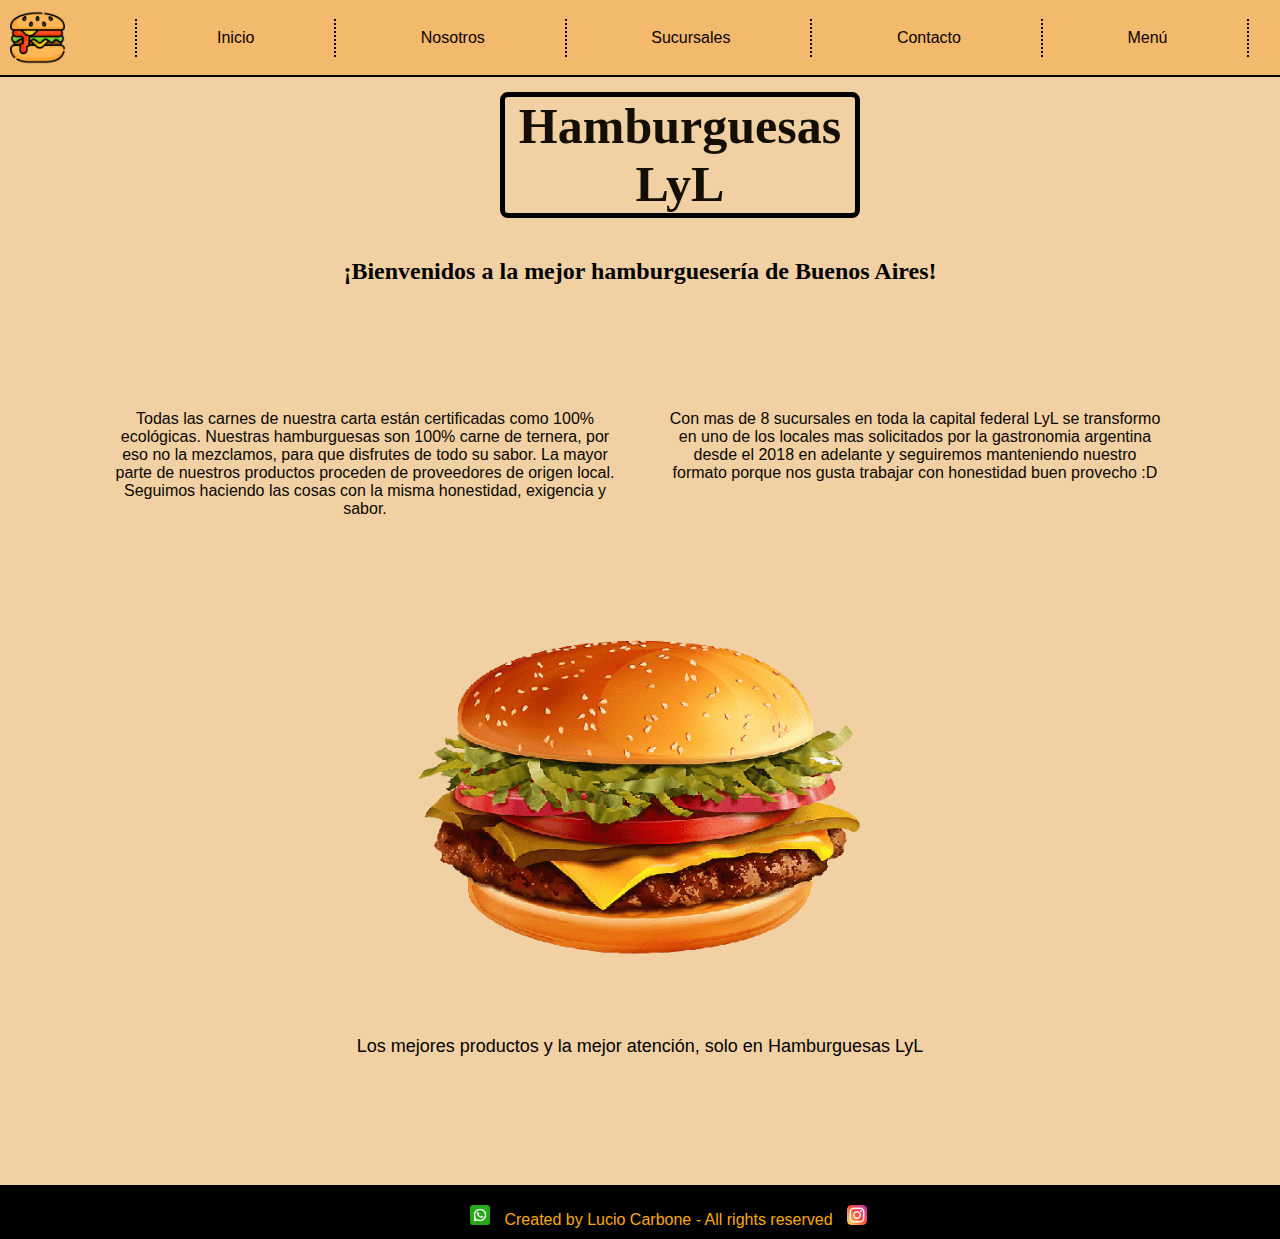
<file: index.html>
<!DOCTYPE html>
<html lang="es">

<head>
  <meta charset="UTF-8">
  <meta http-equiv="X-UA-Compatible" content="IE=edge">
  <meta name="viewport" content="width=device-width, initial-scale=1.0">
  <title>hamburguesas LyL</title>
  <link rel="preconectar" href="https://fonts.googleapis.com">
  <link rel="preconectar" href="https://fonts.gstatic.com" crossorigin>
  <link href="https: //fonts.googleapis.com/css2? family= Roboto:wght@100;300;500 & display=swap" rel="stylesheet">
  <link rel="stylesheet" href="/css/main.css">
</head>
<body class="gridContainer">
  <div class="dadConteiner">
    <nav class="nav">
      <img class="logo" src="/images/hamburguesa.png" alt="logo del local">
      <ul class="navUl">
        <li class="navLi uniqueLi"><a class="linkLi" href="/index.html">Inicio</a></li>
        <li class="navLi"><a class="linkLi" href="/paginas/nosotros.html">Nosotros</a></li>
        <li class="navLi"><a class="linkLi" href="/paginas/sucursales.html">Sucursales</a></li>
        <li class="navLi"><a class="linkLi" href="/paginas/contacto.html">Contacto</a></li>
        <li class="navLi"><a class="linkLi" href="/paginas/menu.html">Menú</a></li>
      </ul>
    </nav>
    <header class="header">
      <h1 class="headerH1">Hamburguesas LyL</h1>
      <div class="headerDiv">
        <h2 class="mainH2">¡Bienvenidos a la mejor hamburguesería de Buenos Aires!</h2>
      </div>
    </header>
    <main class="mainIndex">
      <div class="mainMasterDiv">
        <div class="mainDiv1">
          <p class="pfIndex1">

            Todas las carnes de nuestra carta están certificadas como 100% ecológicas.
            Nuestras hamburguesas son 100% carne de ternera, por eso no la mezclamos, para que disfrutes de todo su
            sabor.
            La mayor parte de nuestros productos proceden de proveedores de origen local.
            Seguimos haciendo las cosas con la misma honestidad, exigencia y sabor.
          </p>
        </div>
        <div class="mainDiv2">
          <p class="pfIndex1">Con mas de 8 sucursales en toda la capital federal LyL se transformo en uno de los
            locales
            mas solicitados por la gastronomia argentina desde el 2018 en adelante y seguiremos manteniendo nuestro
            formato porque nos gusta trabajar con honestidad buen provecho :D
          </p>
        </div>
      </div>
      <img class="foto1" src="/images/burgerpng-removebg-preview.png" alt="hamburguesa del local">
      <div class="mainDiv3">
        <p class="PF-index">Los mejores productos y la mejor atención, solo en <b>Hamburguesas LyL</b>
        </p>
      </div>
    </main>
    <footer class="footer">
      <div class="divFooter">
        <a href="https://web.whatsapp.com/"><img class="redes-sociales" src="/images/whatsapp.png"
            alt="redes sociales"></a>
        Created by Lucio Carbone - All rights reserved
        <a href="https://www.instagram.com/"><img class="redes-sociales" src="/images/instagram (1).png"
            alt="redes sociales"></a>
      </div>
    </footer>
  </div>
</body>

</html>
</file>
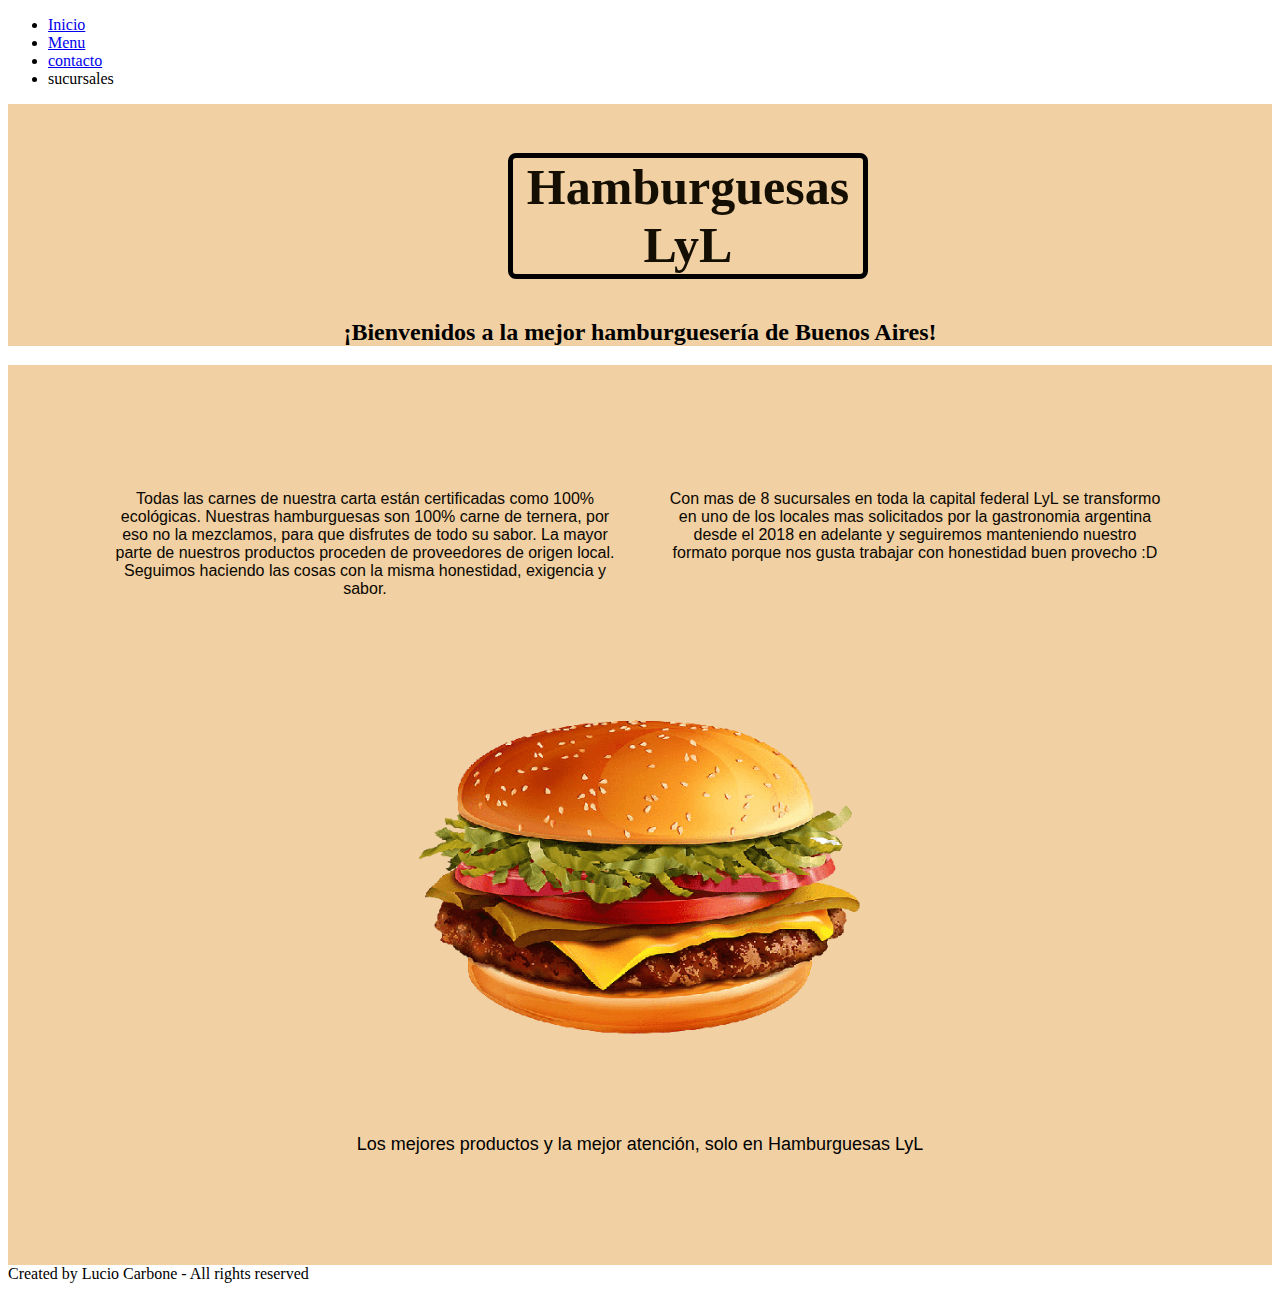
<file: index1.html>
<!DOCTYPE html>
<html lang="es">

<head>
  <meta charset="UTF-8">
  <meta http-equiv="X-UA-Compatible" content="IE=edge">
  <meta name="viewport" content="width=device-width, initial-scale=1.0">
  <title>hamburguesas LyL</title>
  <link rel="preconectar" href="https://fonts.googleapis.com">
  <link rel="preconectar" href="https://fonts.gstatic.com" crossorigin>
  <link href="https://cdn.jsdelivr.net/npm/bootstrap@5.1.3/dist/css/bootstrap.min.css" rel="stylesheet"
        integrity="sha384-1BmE4kWBq78iYhFldvKuhfTAU6auU8tT94WrHftjDbrCEXSU1oBoqyl2QvZ6jIW3" crossorigin="anonymous">
  <link href="https: //fonts.googleapis.com/css2? family= Roboto:wght@100;300;500 & display=swap" rel="stylesheet">
  <link rel="stylesheet" href="/Desafio boostrap/css/style.css">
  <meta name="viewport" conten.st="width=device-width, user-scalable=no, initial-scale=1, maximum-scale=1, minimum-scale=1">
</head>
<body>
<div class="dadConteiner">  
    <nav class="navBarMain">
        <ul class="nav justify-content-center">
            <li class="nav-item">
            <a class="nav-link active" aria-current="page" href="#">Inicio</a>
            </li>
            <li class="nav-item">
            <a class="nav-link" href="#">Menu</a>
            </li>
            <li class="nav-item">
            <a class="nav-link" href="#">contacto</a>
            </li>
            <li class="nav-item">
            <a class="nav-link disabled">sucursales</a>
            </li>
        </ul>
    </nav>
  <header>
    <h1 class="headerH1">Hamburguesas LyL</h1>
    <div class="headerDiv">
      <h2 class="mainH2">¡Bienvenidos a la mejor hamburguesería de Buenos Aires!</h2>
    </div>
  </header>
  <main class="mainIndex">
    <div class="mainMasterDiv">
      <div class="mainDiv1">
        <p class="pfIndex1">

          Todas las carnes de nuestra carta están certificadas como 100% ecológicas.
          Nuestras hamburguesas son 100% carne de ternera, por eso no la mezclamos, para que disfrutes de todo su sabor.
          La mayor parte de nuestros productos proceden de proveedores de origen local.
          Seguimos haciendo las cosas con la misma honestidad, exigencia y sabor.
        </p>
      </div>
      <div class="mainDiv2">
        <p class="pfIndex1">Con mas de 8 sucursales en toda la capital federal LyL se transformo en uno de los
          locales
          mas solicitados por la gastronomia argentina desde el 2018 en adelante y seguiremos manteniendo nuestro formato porque nos gusta trabajar con honestidad buen provecho :D
        </p>
      </div>
    </div>
    <img class="foto1" src="/images/burgerpng-removebg-preview.png" alt="hamburguesa del local">
    <div class="mainDiv3">
      <p class="PF-index">Los mejores productos y la mejor atención, solo en <b>Hamburguesas LyL</b>
      </p>
    </div>
  </main>
  <footer class="footer">
    <div class="divFooter">
      Created by Lucio Carbone - All rights reserved
    </div>
  </footer>
</div>
<script src="https://cdn.jsdelivr.net/npm/bootstrap@5.2.0-beta1/dist/js/bootstrap.bundle.min.js" integrity="sha384-pprn3073KE6tl6bjs2QrFaJGz5/SUsLqktiwsUTF55Jfv3qYSDhgCecCxMW52nD2" crossorigin="anonymous"></script>  
</body>

</html>
</file>
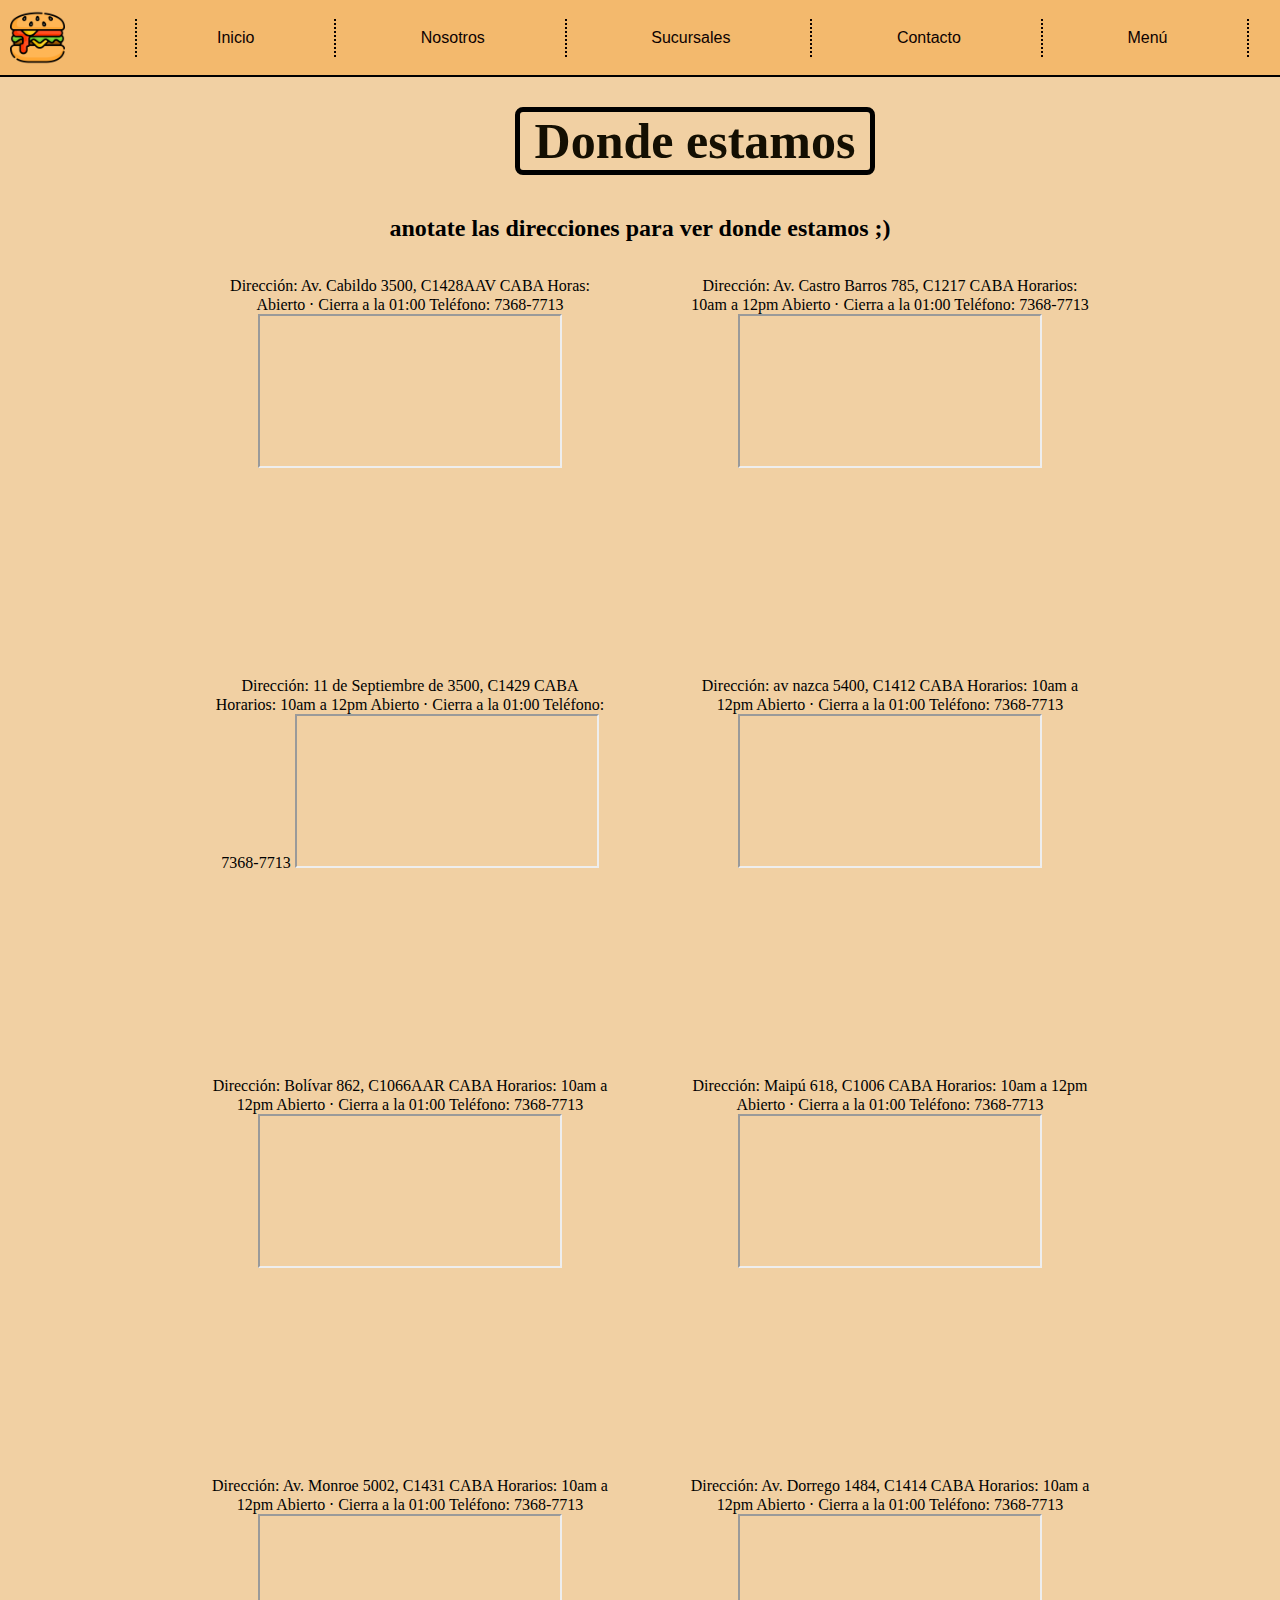
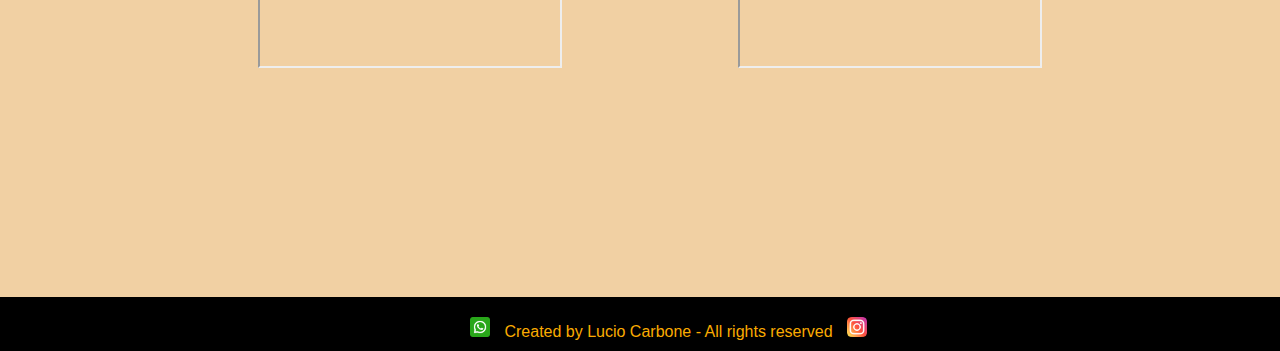
<file: paginas/sucursales.html>
<!DOCTYPE html>
<html lang="es">

<head>
    <meta charset="UTF-8">
    <meta http-equiv="X-UA-Compatible" content="IE=edge">
    <meta name="viewport" content="width=device-width, initial-scale=1.0">
    <title>hamburguesas lyl</title>
    <link rel="stylesheet" href="../css/main.css">
</head>

<body>
    <nav class="nav">
        <img class="logo" src="/images/hamburguesa.png" alt="logo del local">
        <ul class="navUl">
            <li class="navLi uniqueLi"><a class="linkLi" href="/index.html">Inicio</a></li>
            <li class="navLi"><a class="linkLi" href="/paginas/nosotros.html">Nosotros</a></li>
            <li class="navLi"><a class="linkLi" href="/paginas/sucursales.html">Sucursales</a></li>
            <li class="navLi"><a class="linkLi" href="/paginas/contacto.html">Contacto</a></li>
            <li class="navLi"><a class="linkLi" href="/paginas/menu.html">Menú</a></li>
        </ul>
    </nav>
    <header>
        <main class="mainsucursales">
            <h1 class="headerH1">Donde estamos</h1>
            <div class="headerDiv">
                <h2 class="mainH2">anotate las direcciones para ver donde estamos ;)</h2>
            </div>
    </header>
    <div class="sucursalesDivConteiner">
        <div class="sucursalesDiv1">
            <p>Dirección: Av. Cabildo 3500, C1428AAV CABA
                Horas:
                Abierto ⋅ Cierra a la 01:00
                Teléfono: 7368-7713
                <iframe
                    src="https://www.google.com/maps/embed?pb=!1m14!1m12!1m3!1d6571.100675914129!2d-58.51914015476097!3d-34.564938865557565!2m3!1f0!2f0!3f0!3m2!1i1024!2i768!4f13.1!5e0!3m2!1ses-419!2sar!4v1651177781200!5m2!1ses-419!2sar"
                    allowfullscreen="" loading="lazy" referrerpolicy="no-referrer-when-downgrade"></iframe>
            </p>
        </div>
        <div class="sucursalesDiv1">
            <p> Dirección: Av. Castro Barros 785, C1217 CABA

                Horarios: 10am a 12pm
                Abierto ⋅ Cierra a la 01:00
                Teléfono: 7368-7713
                <iframe
                    src="https://www.google.com/maps/embed?pb=!1m14!1m12!1m3!1d6571.100675914129!2d-58.51914015476097!3d-34.564938865557565!2m3!1f0!2f0!3f0!3m2!1i1024!2i768!4f13.1!5e0!3m2!1ses-419!2sar!4v1651177781200!5m2!1ses-419!2sar"
                    allowfullscreen="" loading="lazy" referrerpolicy="no-referrer-when-downgrade"></iframe>
            </p>
        </div>
        <div class="sucursalesDiv1">
            <p>Dirección: 11 de Septiembre de 3500, C1429 CABA
                Horarios: 10am a 12pm
                Abierto ⋅ Cierra a la 01:00
                Teléfono: 7368-7713
                <iframe
                    src="https://www.google.com/maps/embed?pb=!1m14!1m12!1m3!1d6571.100675914129!2d-58.51914015476097!3d-34.564938865557565!2m3!1f0!2f0!3f0!3m2!1i1024!2i768!4f13.1!5e0!3m2!1ses-419!2sar!4v1651177781200!5m2!1ses-419!2sar"
                    allowfullscreen="" loading="lazy" referrerpolicy="no-referrer-when-downgrade"></iframe>
            </p>
        </div>
        <div class="sucursalesDiv1">
            <p> Dirección: av nazca 5400, C1412 CABA

                Horarios: 10am a 12pm
                Abierto ⋅ Cierra a la 01:00
                Teléfono: 7368-7713
                <iframe
                    src="https://www.google.com/maps/embed?pb=!1m14!1m12!1m3!1d6571.100675914129!2d-58.51914015476097!3d-34.564938865557565!2m3!1f0!2f0!3f0!3m2!1i1024!2i768!4f13.1!5e0!3m2!1ses-419!2sar!4v1651177781200!5m2!1ses-419!2sar"
                    allowfullscreen="" loading="lazy" referrerpolicy="no-referrer-when-downgrade"></iframe>
            </p>
        </div>
        <div class="sucursalesDiv1">
            <p>Dirección: Bolívar 862, C1066AAR CABA
                Horarios: 10am a 12pm
                Abierto ⋅ Cierra a la 01:00
                Teléfono: 7368-7713
                <iframe
                    src="https://www.google.com/maps/embed?pb=!1m14!1m12!1m3!1d6571.100675914129!2d-58.51914015476097!3d-34.564938865557565!2m3!1f0!2f0!3f0!3m2!1i1024!2i768!4f13.1!5e0!3m2!1ses-419!2sar!4v1651177781200!5m2!1ses-419!2sar"
                    allowfullscreen="" loading="lazy" referrerpolicy="no-referrer-when-downgrade"></iframe>
            </p>
        </div>

        <div class="sucursalesDiv1">
            <p>Dirección: Maipú 618, C1006 CABA

                Horarios: 10am a 12pm
                Abierto ⋅ Cierra a la 01:00
                Teléfono: 7368-7713
                <iframe
                    src="https://www.google.com/maps/embed?pb=!1m14!1m12!1m3!1d6571.100675914129!2d-58.51914015476097!3d-34.564938865557565!2m3!1f0!2f0!3f0!3m2!1i1024!2i768!4f13.1!5e0!3m2!1ses-419!2sar!4v1651177781200!5m2!1ses-419!2sar"
                    allowfullscreen="" loading="lazy" referrerpolicy="no-referrer-when-downgrade"></iframe>
            </p>
        </div>
        <div class="sucursalesDiv1">
            <p>Dirección: Av. Monroe 5002, C1431 CABA
                Horarios: 10am a 12pm
                Abierto ⋅ Cierra a la 01:00
                Teléfono: 7368-7713
                <iframe
                    src="https://www.google.com/maps/embed?pb=!1m14!1m12!1m3!1d6571.100675914129!2d-58.51914015476097!3d-34.564938865557565!2m3!1f0!2f0!3f0!3m2!1i1024!2i768!4f13.1!5e0!3m2!1ses-419!2sar!4v1651177781200!5m2!1ses-419!2sar"
                    allowfullscreen="" loading="lazy" referrerpolicy="no-referrer-when-downgrade"></iframe>
            </p>
        </div>
        <div class="sucursalesDiv1">
            <p>Dirección: Av. Dorrego 1484, C1414 CABA
                Horarios: 10am a 12pm
                Abierto ⋅ Cierra a la 01:00
                Teléfono: 7368-7713
                <iframe
                    src="https://www.google.com/maps/embed?pb=!1m14!1m12!1m3!1d6571.100675914129!2d-58.51914015476097!3d-34.564938865557565!2m3!1f0!2f0!3f0!3m2!1i1024!2i768!4f13.1!5e0!3m2!1ses-419!2sar!4v1651177781200!5m2!1ses-419!2sar"
                    allowfullscreen="" loading="lazy" referrerpolicy="no-referrer-when-downgrade"></iframe>
            </p>
        </div>
    </div>
    </main>
    <footer class="footer">
        <div class="divFooter">
            <a href="https://web.whatsapp.com/"><img class="redes-sociales" src="/images/whatsapp.png"
                    alt="redes sociales"></a>
            Created by Lucio Carbone - All rights reserved
            <a href="https://www.instagram.com/"><img class="redes-sociales" src="/images/instagram (1).png"
                    alt="redes sociales"></a>
        </div>
    </footer>
</body>

</html>
</file>
<file: css/main.css>
* {
    margin: 0;
    padding: 0;
}
/* ------ NAV ------ */
.nav {
    display: flex;
    flex-direction: row;
    background-color: rgb(243, 185, 109);
    padding: 10px;
    border-bottom: solid 2px black;
    position: sticky;
    z-index: 100;
    top: 0;
}
.navUl {
    position: relative;
    left: 70px;
    top: 9px;
    font-family: 'Roboto', sans-serif;
    font-weight: 500;
    font-size: 16px;
    background-color: rgb(243, 185, 109);
}
.navLi {
    display: inline-block;
    padding: 10px 80px;
    background-color: rgb(243, 185, 109);
    color: rgb(7, 0, 0);
    border-right: dotted rgb(10, 0, 0) 2px;
}
.linkLi {
    text-decoration: none;
    color: rgb(12, 1, 1);
}
.uniqueLi {
    border-left: dotted rgb(10, 10, 0) 2px;
}
.logo {
    width: 55px;
    height: 55px;
}
/* ------ INDEX ------ */
header {
    background-color: rgb(241, 208, 163);
    padding-top: 15px;
}
.headerH1 {
    color: rgb(20, 15, 2);
    background-color: rgb(241, 208, 163);
    font-style: normal;
    font-size: 50px;
    font-weight: 450px;
    font-display: 200px;
    text-align: center;
    border: solid black 5px;
    border-radius: 8px;
    width: 350px;
    text-align: center;
    position: relative;
    left: 500px;
}
.headerDiv {
    text-align: center;
}
.mainMasterDiv {
    display: flex;
    flex-direction: row;
    flex-wrap: nowrap;
    justify-content: center;
    padding: 100px;
}
.mainH2 {
    margin-top: 40px;
}
.pfIndex1 {
    background-color: rgb(241, 208, 163);
    color: rgb(10, 7, 0);
    width: 500px;
    height: 100px;
    position: relative;
    font-family: 'Roboto', sans-serif;
    font-weight: 100;
    font-size: 16px;
    text-align: center;
    margin: 25px;
}
.mainIndex {
    height: 900px;
    background-color: rgb(241, 208, 163);
    width: 100%;
}
.mainDiv3 {
    text-align: center;
    padding-top: 80px;
    font-family: 'Roboto', sans-serif;
    font-size: 18px;
    font-weight: 100
}
.foto1 {
    width: 621px;
    height: 321px;
    display: block;
    margin: auto;

}
.local-de-comida {
    width: 1021px;
    height: 321px;
    display: block;
    margin: auto;
}
.img {
    display: block;
    margin: auto;
}
/* ------ NOSOTROS ------ */
.mainNosotros {
    height: 500px;
    background-color: rgb(241, 208, 163);
}
.nosotrosDivConteiner {
    font-family: 'Roboto', sans-serif;
    font-size: 16px;
    font-weight: 100;
    text-align: center;
    width: 500px;
}
.nosotrosDiv {
    height: 100px;
    width: 500px;
    position: relative;
    left: 420px;
    padding-top: 20px;
}
/* ------ CONTACTANOS ------ */
.mainContactanos {
    height: 800px;
    background-color: rgb(241, 208, 163);
}
.contactanosDivConteiner {
    text-align: center;
    display: flex;
    justify-content: center;
    flex-direction: column;
}
.formDivConteiner {
    display: flex;
    justify-content: center;
}
.main_form {
    height: 30px;
    background-color: rgb(241, 208, 163);
    padding: 5px;
}
.main_divFieldset {
    color: #000000;
    font-size: 14px;
}
.main_inputContactanos {
    border-color: #000000;
    border: groove;
}
.fieldset {
    width: 50px;
    border-color: #ffffff;
    color: #090e3d;
    border: groove;
    bottom: 2rem;
    background-color: #ffffff;
    padding: 1rem;
}
.fieldset1 {
    width: 50px;
    border-color: #ffffff;
    color: #090e3d;
    border: groove;
    bottom: 2rem;
    background-color: #ffffff;
    padding: 1rem;
    position: relative;
    left: 60px;
}
.input_enviarContactanos {
    text-align: center;
    background-color: #2f4f4f;
    color: #ffffff;
    font-size: 16px;
    width: 100%;
    height: 100%;
    padding: 5px;
    margin-top: 5px;
}
.contactanosP {
    position: relative;
    left: 420px;
    width: 500px;
    margin: 40px 0px 40px 0px;
    padding: 40px 0px 40px 0px;
    font-family: 'Roboto', sans-serif;
    font-weight: 100;
    font-size: 16px;
}
/* ------ SUCURSALES ------ */
.sucursalesDivConteiner {
    text-align: center;
    display: flex;
    justify-content: center;
    flex-direction: row;
    flex-wrap: wrap;
    background-color: rgb(241, 208, 163);
    padding: 20px;
}
.sucursalesDiv1 {
    width: 400px;
    height: 400px;
    padding: 0px 30px 0px 50px;
    text-align: center;
    flex-direction: row;
    flex-wrap: wrap;
}
.mainsucursales {
    background-color: rgb(241, 208, 163);
    padding: 15px;
}
/* ------ FOOTER ------ */
.footer {
    background-color: rgb(0, 0, 0);
    color: rgb(250, 171, 1);
    font-size: small;
    font-family: 'Roboto', sans-serif;
    font-weight: 100;
    font-size: 16px;
}
.divFooter {
    display: inline-block;
    padding: 10px;
    position: relative;
    left: 450px;
    font-family: 'Roboto', sans-serif;
    font-weight: 100;
    font-size: 16px;
}
.redes-sociales {
    width: 20px;
    height: 20px;
    padding: 10px 10px 0px 10px;
}
.mainServicios {
    height: 900px;
    background-color: rgb(241, 208, 163);
}
.serviciosDivConteiner {
    display: flex;
    flex-direction: row;
    flex-wrap: wrap;
    justify-content: space-around;
    padding: 50px;
}
.serviciosDiv {
    background-color: #a38958;
    width: 300px;
    height: 300px;
    margin: 50px;
    border: solid 2px black;
    border-radius: 10px;
    text-align: center;
}
.imgServicios {
    width: 300px;
    height: 200px;
    padding-top: 10px;
}
</file>
<file: Desafio boostrap/css/style.css>
header {
    background-color: rgb(241, 208, 163);
    padding-top: 15px;
}
.headerH1 {
    color: rgb(20, 15, 2);
    background-color: rgb(241, 208, 163);
    font-style: normal;
    font-size: 50px;
    font-weight: 450px;
    font-display: 200px;
    text-align: center;
    border: solid black 5px;
    border-radius: 8px;
    width :350px;
    text-align: center;
    position: relative;
    left: 500px;
}
.headerDiv {
    text-align: center;
}
.mainMasterDiv {
    display: flex;
    flex-direction: row;
    flex-wrap: nowrap;
    justify-content: center;
    padding: 100px;
}
.mainH2 {
    margin-top:40px;
}
.pfIndex1 {
    background-color: rgb(241, 208, 163);
    color: rgb(10, 7, 0);
    width: 500px;
    height: 100px;
    position: relative;
    font-family: 'Roboto', sans-serif;
    font-weight: 100;
    font-size: 16px;
    text-align: center;
    margin: 25px;
}
.mainIndex {
    height: 900px;
    background-color: rgb(241, 208, 163);
    width: 100%;
}
.mainDiv3 {
    text-align: center;
    padding-top: 80px;
    font-family: 'Roboto', sans-serif;
    font-size: 18px;
    font-weight: 100
}
.foto1 {
    width: 621px;
    height: 321px;
    display: block;
    margin: auto;

}
.local-de-comida {
    width: 1021px;
    height: 321px;
    display: block;
    margin: auto;
}
.img {
    display: block;
    margin: auto;
}
</file>
